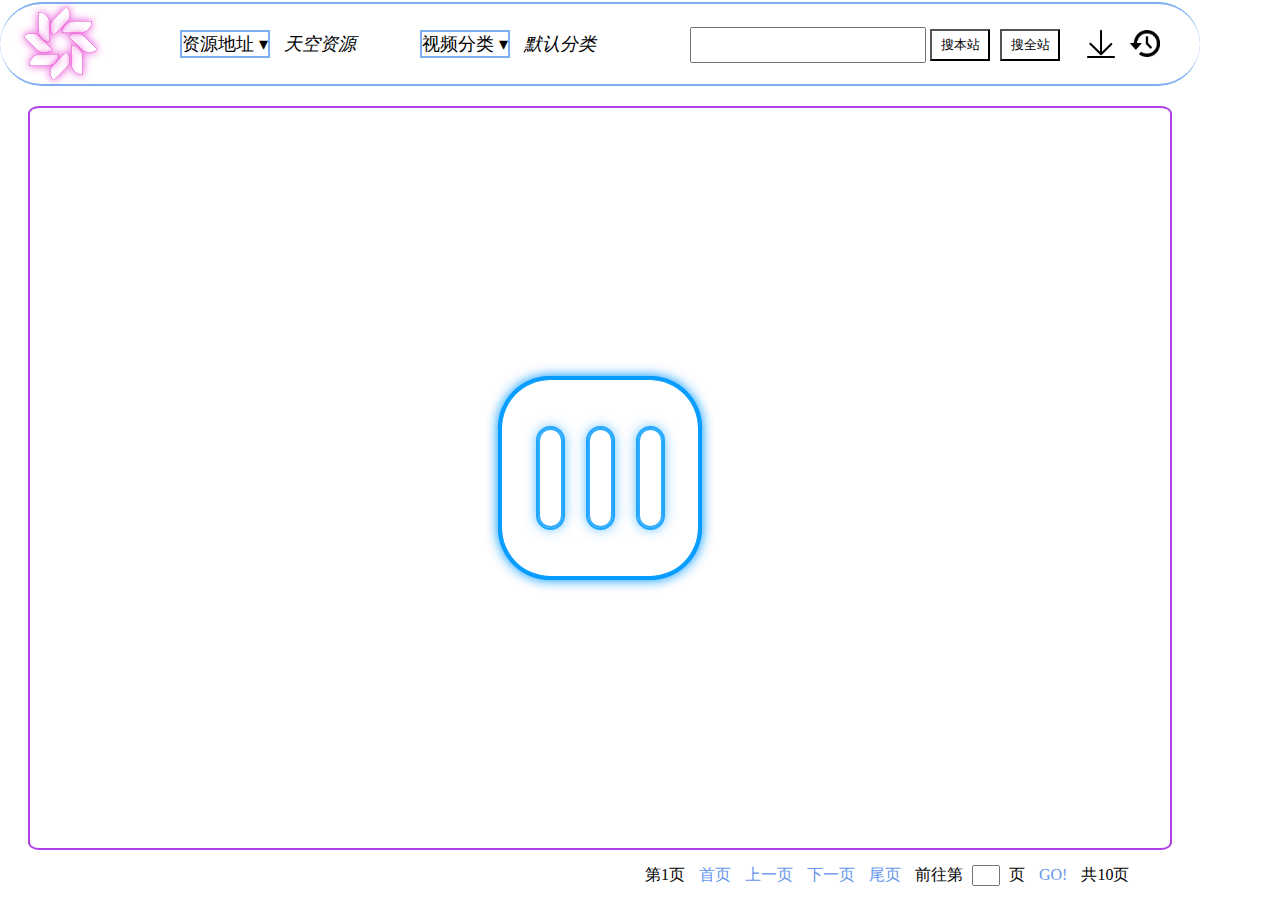
<file: static/html/index.html>
<!DOCTYPE html>
<html lang="en" style="width: 1200px; height: 900px;">

<head>
    <meta charset="UTF-8">
    <meta http-equiv="X-UA-Compatible" content="IE=edge">
    <!-- <meta http-equiv="refresh" content="10"> -->
    <meta name="viewport" content="width=device-width, initial-scale=1.0">
    <title>Document</title>
    <link rel="stylesheet" href="../css/index.css">
    <link rel="stylesheet" href="../css/icon.css">
    <link rel="stylesheet" href="../css/loading.css">
    <link rel="stylesheet" href="../css/detail.css">
    <script src="../js/my.js"></script>
</head>

<body>
    <!-- header -->
    <div class="header">
        <div class="icon">
            <div class="container">
                <div class="one common"></div>
                <div class="two common"></div>
                <div class="three common"></div>
                <div class="four common"></div>
                <div class="five common"></div>
                <div class="six common"></div>
                <div class="seven common"></div>
                <div class="eight common"></div>
            </div>
        </div>
        <div class="v_api">
            <ul>
                <li>资源地址 &dtrif;
                    <ul>
                        <li onclick="set_api()"> 天空资源</li>
                        <li onclick="set_api()"> 鱼乐资源</li>
                        <li onclick="set_api()"> 新浪资源</li>
                        <li onclick="set_api()"> 卧龙资源</li>
                        <li onclick="set_api()"> 南国影院</li>
                        <li onclick="set_api()"> 考拉TV</li>
                        <li onclick="set_api()"> 光速资源</li>
                        <li onclick="set_api()"> 红牛资源</li>
                        <li onclick="set_api()"> U酷资源</li>
                        <li onclick="set_api()"> 快播资源</li>
                        <li onclick="set_api()"> 百度云</li>
                        <li onclick="set_api()"> 樱花资源</li>
                        <li onclick="set_api()"> 39影视</li>
                        <li onclick="set_api()"> 一拳动漫</li>
                    </ul>
                </li>
            </ul>
            <i class="v_api_text">天空资源</i>
        </div>

        <div class="v_class">
            <ul>
                <li>视频分类 &dtrif;
                    <ul>
                        <li onclick="set_class()"> 日本动漫</li>
                        <li onclick="set_class()"> 电影</li>
                        <li onclick="set_class()"> 纪录片</li>
                        <li onclick="set_class()"> 连续剧</li>
                        <li onclick="set_class()"> 欧美剧</li>
                        <li onclick="set_class()"> 香港剧</li>
                        <li onclick="set_class()"> 动作片</li>
                        <li onclick="set_class()"> 爱情片</li>
                        <li onclick="set_class()"> 科幻片</li>
                        <li onclick="set_class()"> 恐怖片</li>
                        <li onclick="set_class()"> 剧情片</li>
                        <li onclick="set_class()"> 战争片</li>
                        <li onclick="set_class()"> 喜剧片</li>
                        <li onclick="set_class()"> 动画片</li>
                        <li onclick="set_class()"> 犯罪片</li>
                        <li onclick="set_class()"> 国产剧</li>
                        <li onclick="set_class()"> 韩国剧</li>
                        <li onclick="set_class()"> 动漫</li>
                        <li onclick="set_class()"> 综艺</li>
                        <li onclick="set_class()"> 大陆综艺</li>
                        <li onclick="set_class()"> 港台综艺</li>
                        <li onclick="set_class()"> 日韩综艺</li>
                        <li onclick="set_class()"> 欧美综艺</li>
                        <li onclick="set_class()"> 台湾剧</li>
                        <li onclick="set_class()"> 国产动漫</li>
                        <li onclick="set_class()"> 欧美动漫</li>
                        <li onclick="set_class()"> 海外动漫</li>
                        <li onclick="set_class()"> 泰国剧</li>
                        <li onclick="set_class()"> 日剧</li>
                        <li onclick="set_class()"> 电影解说</li>
                        <li onclick="set_class()"> 奇幻片</li>
                        <li onclick="set_class()"> 灾难片</li>
                        <li onclick="set_class()"> 悬疑片</li>
                        <li onclick="set_class()"> 其他片</li>
                    </ul>
                </li>
            </ul>
            <i class="v_class_text">默认分类</i>
        </div>

        <div class="inputbox">
            <input type="search" id="search">
            <button class="button1" onclick="search(0)">搜本站</button>
            <button class="button2" onclick="search(1)">搜全站</button>
        </div>
        <!--history icon -->
        <div class="his" onclick="show_his()"></div>
        <svg onclick="open_dl_panel()" t="1671846005666" class="dl_icon" viewBox="0 0 1024 1024" version="1.1" xmlns="http://www.w3.org/2000/svg" p-id="5288" width="32" height="32"><path d="M96 896h832c17.673 0 32 14.327 32 32 0 17.673-14.327 32-32 32H96c-17.673 0-32-14.327-32-32 0-17.673 14.327-32 32-32z m448.906-132.192l276.45-276.45c12.497-12.496 32.758-12.496 45.255 0 12.497 12.497 12.497 32.759 0 45.255L535.597 863.627c-12.497 12.497-32.758 12.497-45.255 0L148.546 524.483c-12.497-12.496-12.497-32.758 0-45.254 12.496-12.497 32.758-12.497 45.254 0l287.106 284.453 0.032-667.427c0-17.673 14.327-32 32-32 17.673 0 32 14.327 32 32l-0.032 667.553z" p-id="5289" fill="#000"></path></svg>
    </div>

    <!-- video list -->
    <div class="plane">
        <div class="loading">
            <div class="bars-common bar-one"></div>
            <div class="bars-common bar-two"></div>
            <div class="bars-common bar-three"></div>

            <div class="squares-common square-one"></div>
            <div class="squares-common square-two"></div>
        </div>
    </div>


    <!-- 换页 -->
    <div class="pg_charge">
        <span class="pg_go" id="now_pg">第1页</span>
        <span class="pg_btn" onclick="go_pg('f_pg')">首页</span>
        <span class="pg_btn" onclick="go_pg('p_pg')">上一页</span>
        <span class="pg_btn" onclick="go_pg('n_pg')">下一页</span>
        <span class="pg_btn" onclick="go_pg('l_pg')">尾页</span>
        <span class="pg_go">前往第</span>
        <input type="text" class="pg_input" id="my_pg">
        <span class="pg_go">页</span>
        <span class="pg_btn" onclick="go_pg(document.getElementById('my_pg').value)">GO!</span>
        <span class="pg_go" id="total_pg">共10页</span>
    </div>

    <!-- history panel -->
    <div class="his_panel" style="visibility: hidden;">
        <div class="main_his_card">
            <div class="his_title">
                <span>历史记录</span>
                <a onclick="clear_his()" class="clear_his">清除</a>
                <a onclick="close_his()" class="x_icon">x</a>
            </div>
            <div class="his_cards">

            </div>
        </div>
        <div class="other_area" onclick="close_his()"></div>
    </div>

    <!-- video detail panel -->
    <div class="detail_panel" style="display: none;" id="dp" onclick="close_detail_by_mask()">
        
        <!-- js function will add something in this element after being called and let this element show  -->
        
    </div>


</body>


</html>
</file>
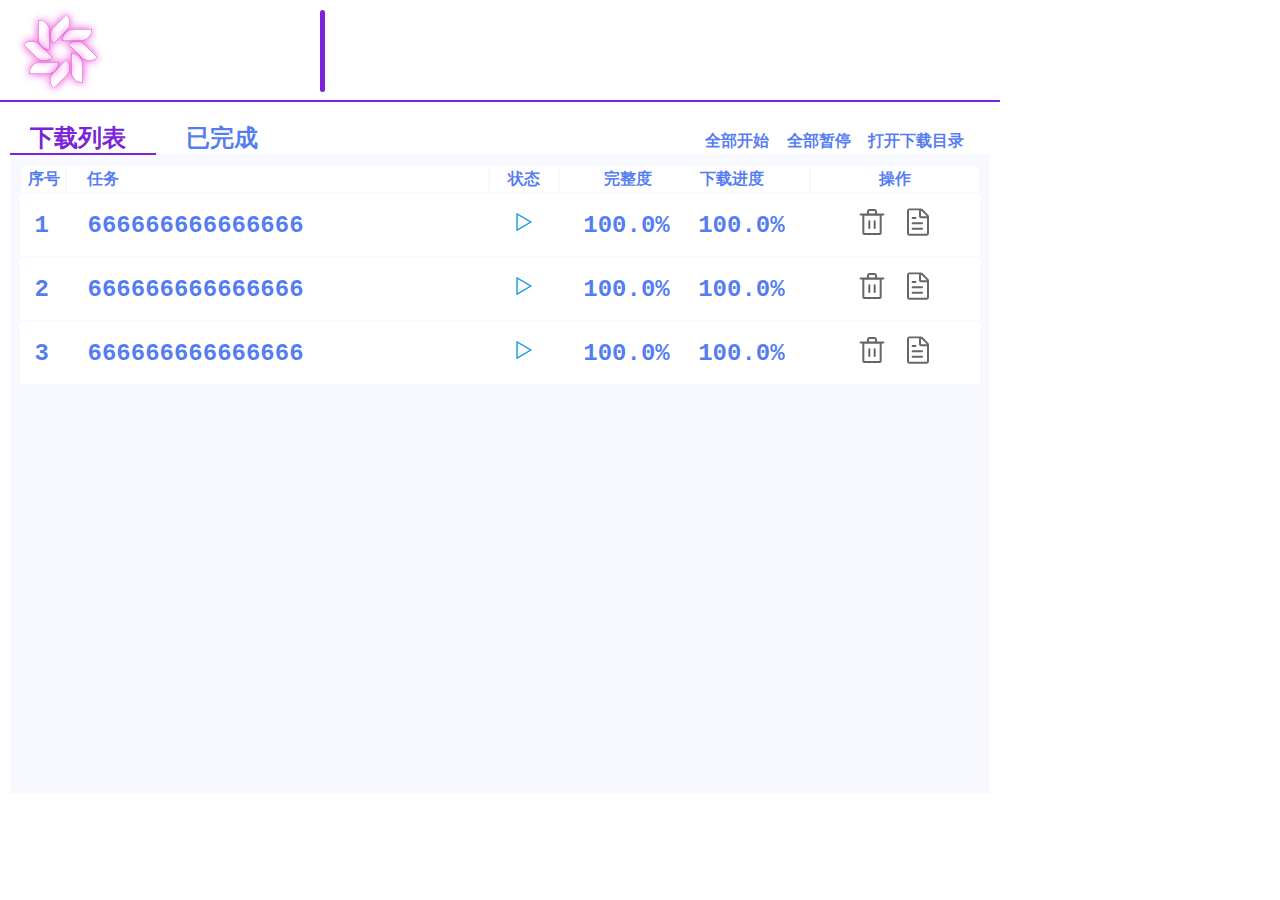
<file: static/html/download.html>
<!DOCTYPE html>
<html lang="en">

<head>
    <meta charset="UTF-8">
    <meta http-equiv="X-UA-Compatible" content="IE=edge">
    <title>Download</title>
    <link rel="stylesheet" href="../css/download.css">
    <link rel="stylesheet" href="../css/icon.css">
    <link rel="stylesheet" href="../css/loading.css">
    <script src="../js/downdload.js"></script>
</head>

<body>
    <div class="download_panel">
        <div class="header">
            <div class="icon">
                <div class="container">
                    <div class="one common"></div>
                    <div class="two common"></div>
                    <div class="three common"></div>
                    <div class="four common"></div>
                    <div class="five common"></div>
                    <div class="six common"></div>
                    <div class="seven common"></div>
                    <div class="eight common"></div>
                </div>
            </div>
            <div class="d_title">
                <div class="d_text">Downloading</div>
                <div class="black_bar"></div>
            </div>
        </div>
        <div class="dl_task">
            <!-- <div class="loading"><div class="bars-common bar-one"></div><div class="bars-common bar-two"></div><div class="bars-common bar-three"></div><div class="squares-common square-one"></div><div class="squares-common square-two"></div></div> -->
            <input type="radio" name="task_state" id="task_list" checked>
            <label for="task_list">下载列表</label>
            <input type="radio" name="task_state" id="ok_list">
            <label for="ok_list">已完成</label>
            <label id="block"></label>
            <label class="func_label" onclick="dl_start()">全部开始</label>
            <label class="func_label" onclick="dl_pause()">全部暂停</label>
            <label class="func_label" onclick="dl_dir()">打开下载目录</label>
            <div class="task_list">
                <table>
                    <thead>
                        <th>序号</th>
                        <th id="th1">任务</th>
                        <th id="th2">状态</th>
                        <th id="th3">完整度&nbsp&nbsp&nbsp&nbsp&nbsp下载进度</th>
                        <th>操作</th>
                    </thead>
                </table>
                <div id="table2">
                    <table id="t-content">
                        <tr id="tr-1">
                            <td class="td-0">1</td>
                            <td class="td-1">666666666666666</td>
                            <td class="td-2">
                                <img src="..\\img\\start.svg">
                            </td>
                            <td class="td-3">
                                <span class="span-1">100.0%</span>
                                <span class="span-2">100.0%</span>
                            </td>
                            <td class="td-4">
                                <img src="..\\img\\ashbin.svg" onclick="delete_tr('')">
                                <img src="..\\img\\file.svg" onclick="explore_tr('')">
                            </td>
                        </tr>


                        <tr id="tr-2">
                            <td class="td-0">2</td>
                            <td class="td-1">666666666666666</td>
                            <td class="td-2">
                                <img src="..\\img\\start.svg">
                            </td>
                            <td class="td-3">
                                <span class="span-1">100.0%</span>
                                <span class="span-2">100.0%</span>
                            </td>
                            <td class="td-4">
                                <img src="..\\img\\ashbin.svg" onclick="delete_tr('')">
                                <img src="..\\img\\file.svg" onclick="explore_tr('')">
                            </td>
                        </tr>

                        <tr id="tr-3">
                            <td class="td-0">3</td>
                            <td class="td-1">666666666666666</td>
                            <td class="td-2">
                                <img src="..\\img\\start.svg">
                            </td>
                            <td class="td-3">
                                <span class="span-1">100.0%</span>
                                <span class="span-2">100.0%</span>
                            </td>
                            <td class="td-4">
                                <img src="..\\img\\ashbin.svg" onclick="delete_tr('')">
                                <img src="..\\img\\file.svg" onclick="explore_tr('')">
                            </td>
                        </tr>

                    </table>
                </div>
            </div>
            <div class="ok_list">
                <table>
                    <thead>
                        <th>序号</th>
                        <th id="th1">任务</th>
                        <th id="th2">状态</th>
                        <th id="th3">完整度&nbsp&nbsp&nbsp&nbsp&nbsp下载进度</th>
                        <th>操作</th>
                    </thead>
                </table>
                <div id="table2-2">
                    <table id="t-content2">
                        <tr id="ok-1">
                            <td class="oktd-0">1</td>
                            <td class="td-1">666666666666666</td>
                            <td class="td-2">
                                <img src="..\\img\\ok.svg">
                            </td>
                            <td class="td-3">
                                <span class="span-1">100.0%</span>
                                <span class="span-2">100%</span>
                            </td>
                            <td class="td-4">
                                <img src="..\\img\\ashbin.svg" onclick="delete_tr('ok')">
                                <img src="..\\img\\file.svg" onclick="explore_tr('ok')">
                            </td>
                        </tr>


                        <tr id="ok-2">
                            <td class="oktd-0">2</td>
                            <td class="td-1">666666666666666</td>
                            <td class="td-2">
                                <img src="..\\img\\ok.svg">
                            </td>
                            <td class="td-3">
                                <span class="span-1">100.0%</span>
                                <span class="span-2">100.0%</span>
                            </td>
                            <td class="td-4">
                                <img src="..\\img\\ashbin.svg" onclick="delete_tr('ok')">
                                <img src="..\\img\\file.svg" onclick="explore_tr('ok')">
                            </td>
                        </tr>

                        <tr id="ok-3">
                            <td class="oktd-0">3</td>
                            <td class="td-1">666666666666666</td>
                            <td class="td-2">
                                <img src="..\\img\\ok.svg">
                            </td>
                            <td class="td-3">
                                <span class="span-1">100.0%</span>
                                <span class="span-2">100.0%</span>
                            </td>
                            <td class="td-4">
                                <img src="..\\img\\ashbin.svg" onclick="delete_tr('ok')">
                                <img src="..\\img\\file.svg" onclick="explore_tr('ok')">
                            </td>
                        </tr>

                    </table>
                </div>
            </div>
        </div>
    </div>
</body>

</html>
</file>
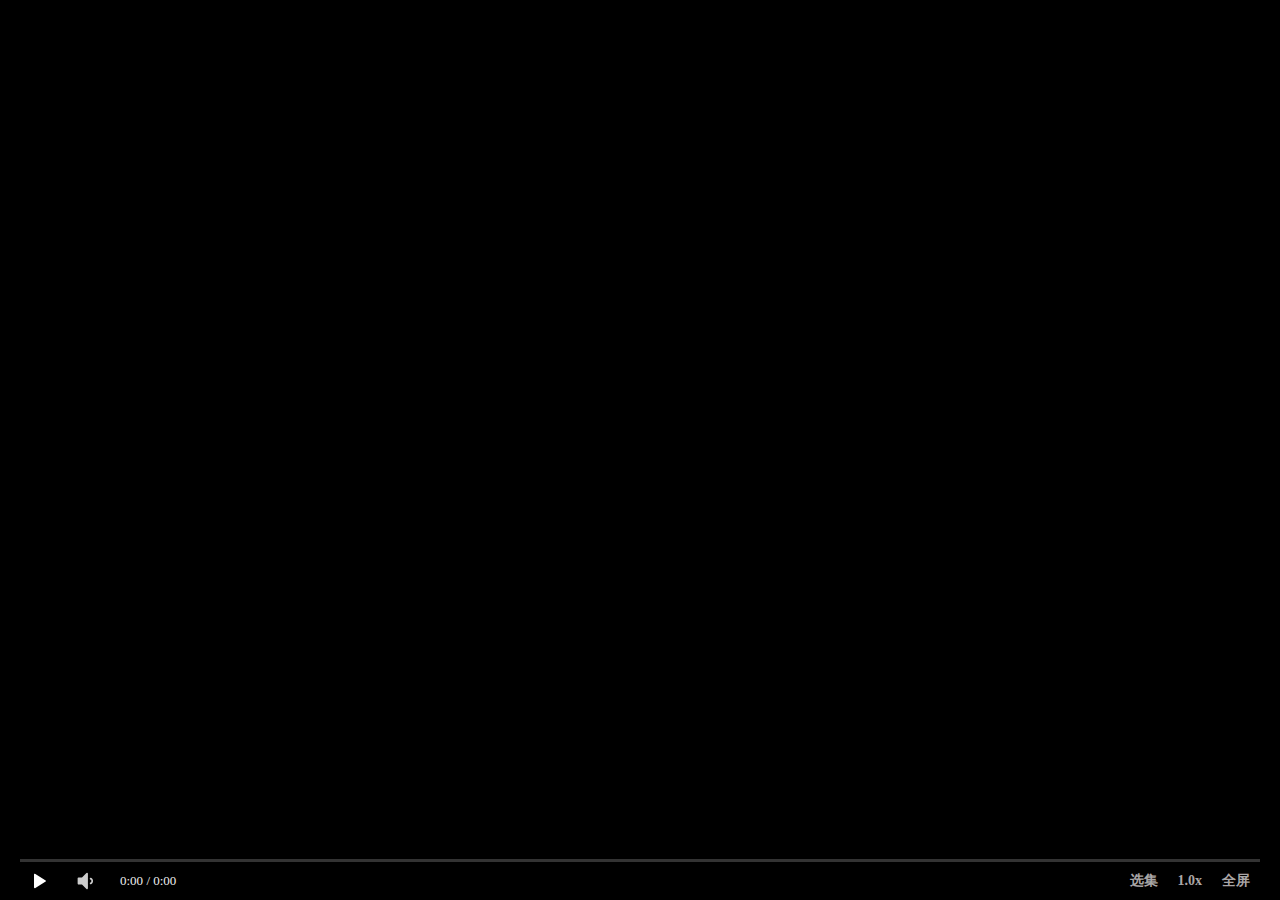
<file: static/html/video_player.html>
<!DOCTYPE html>
<html lang="en">

<head>
    <meta charset="UTF-8">
    <meta http-equiv="X-UA-Compatible" content="IE=edge">
    <meta name="viewport" content="width=device-width, initial-scale=1.0">
    <title>Video Player</title>
    <script src="../js/hls.min.js"></script>
    <script src="../js/DPlayer.min.js"></script>

    <style>
        body {
            padding: 0;
            margin: 0;
            width: 100%;
            height: 100%;
        }

        .dplayer {
            position: fixed;
            top: 0;
            left: 0;
            width: 100%;
            height: 100%;

        }

        .dplayer-select_episode-icon {
            color: aliceblue;
            font-size: small;
            vertical-align: middle;
        }

        .right-controller {
            width: 200px;
            height: 32px;
            background-color: rgb(0, 0, 0);
            position: relative;
            bottom: -60px;

        }

        /* .dplayer-icons-right{
            overflow: visible;

        } */

        .icon-text {
            font-size: 14px;
            font-weight: 600;
            color: rgba(224, 222, 222, 0.76);
            margin: 10px;
            /* background-color: rgb(33, 166, 219); */
            position: relative;
            bottom: -10px;
        }

        .icon-text:hover {
            color: #fff;
            cursor: pointer;
        }

        .episode_panel {
            position: fixed;
            bottom: 0;
            left: 0;
            height: 100%;
            width: 100%;
            background-color: rgba(255, 254, 254, 0);
            /* display: none; */
        }


        .episode_panel_cards {
            position: absolute;
            bottom: 44px;
            right: 10px;
            width: 60%;
            height: 40%;
            background-color: #171b1f;
            padding: 10px;
            overflow: scroll;
        }

        .episode_panel_cards::-webkit-scrollbar {
            display: none;
        }

        .episode_card {
            height: 20px;
            text-align: center;
            padding: 5px 10px 5px 10px;
            background-color: #fff;
            display: inline-block;
            margin: 5px 3px 5px 3px;
        }

        .episode_card:hover {
            color: rgb(13, 128, 236);
            background-color: rgba(255, 255, 255, 0.295);
        }

        .speed-panel {
            position: fixed;
            top: 0;
            left: 0;
            height: 100%;
            width: 100%;
            background-color: rgba(248, 12, 12, 0);
        }

        .speed_divs {
            position: absolute;
            bottom: 44px;
            right: 64px;
            background-color: #171b1f;
            color: #fff;
            padding-top: 5px;
            padding-bottom: 5px;
        }

        .speed_div {
            padding: 5px 10px 5px 10px;
        }

        .speed_div:hover {
            background-color: rgba(255, 255, 255, 0.281);
        }
    </style>
</head>

<body>
    <div id="dplayer" class="dplayer">
    </div>
    
</body>
<script>
    var episodes
    window.addEventListener('pywebviewready', function () {
        pywebview.api.get_episodes().then(res => {
            episodes = res
            dp.switchVideo({ url: episodes['now_url'] })
            dp.play()
            init_episode_panel(episodes['data'])
        })

        console.log('pywebview is ready now!');
    })
    
    function keyDown(event) {
        pywebview.api.full_screen(event.keyCode)
    }
    document.onkeydown = keyDown


    const dp = new DPlayer({
        container: document.getElementById('dplayer'),
        autoplay: true,
        video:{
            type: 'auto',
        },
    });
    var right_icon_panel = document.getElementsByClassName('dplayer-icons dplayer-icons-right')[0];
    right_icon_panel.innerHTML = '<span class="icon-text icon-episode"onclick="show_episode()">选集</span><span class="icon-text icon-speed"onclick="show_speed_panel()">1.0x</span><span class="icon-text"onclick="fullScreen()">全屏</span><div class="episode_panel"style="display:none;"onclick="hide_episode()"><div class="episode_panel_cards"></div></div><div class="speed-panel"onclick="hide_speed_panel()"style="display: none;"><div class="speed_divs"><div class="speed_div"onclick="select_speed(0.5)">0.5x</div><div class="speed_div"onclick="select_speed(1)">1.0x</div><div class="speed_div"onclick="select_speed(1.25)">1.25x</div><div class="speed_div"onclick="select_speed(1.5)">1.5x</div><div class="speed_div"onclick="select_speed(2)">2.0x</div></div></div>'

    // 隐藏右键菜单
    document.getElementsByClassName('dplayer-menu')[0].style.display='none'

    function fullScreen() {
        pywebview.api.full_screen(122).then(res => {
            dp.fullScreen.request()
        })
    }

    function show_episode() {
        var episode_panel = document.getElementsByClassName('episode_panel')[0];
        episode_panel.style.display = 'block';
    }

    function hide_episode() {
        var episode_panel = document.getElementsByClassName('episode_panel')[0];
        episode_panel.style.display = 'none';
    }

    function select_episode(pid) {
        hide_episode();
        dp.switchVideo({ url: episodes['episodes'][pid][1]})
        dp.play()
        pywebview.api.select_episode(pid)
    }

    function show_speed_panel() {
        var speed_panel = document.getElementsByClassName('speed-panel')[0]
        speed_panel.style.display = 'block'
    }

    function hide_speed_panel() {
        var speed_panel = document.getElementsByClassName('speed-panel')[0]
        speed_panel.style.display = 'none'
    }

    function select_speed(_speed) {
        dp.speed(_speed);
        var speed_icon = document.getElementsByClassName('icon-speed')[0];
        speed_icon.innerHTML = _speed + 'x'
    }

    function init_episode_panel(data) {
        var ep = document.getElementsByClassName('episode_panel_cards')[0];
        ep.innerHTML = data
    }
</script>

</html>
</file>
<file: static/css/index.css>
body {
    margin: 0 auto;
}

body::-webkit-scrollbar {
    display: none;
}

.card {
    width: 160px;
    height: 256px;
    margin: 10px;
    margin-left: 15px;
    margin-right: 15px;
    background-color: transparent;
    border-style: solid;
    border-radius: 5%;
    border-width: 2px;
    border-color: transparent;
    position: relative;
    z-index: 0;
}

.card2 {
    width: 160px;
    height: 256px;
    margin: 10px;
    margin-left: 15px;
    margin-right: 15px;
    background-color: transparent;
    border-style: solid;
    border-radius: 5%;
    border-width: 2px;
    border-color: transparent;
    position: relative;
    z-index: 0;
}

.plane {
    display: flex;

    position: relative;
    width: 1140px;
    height: 740px;
    flex-wrap: wrap;
    border: #9f14dfd0 2px solid;
    justify-content: space-evenly;
    align-items: baseline;
    border-radius: 1%;
    margin: 0 auto;
    overflow-y: scroll;
}

.plane::-webkit-scrollbar{
    display: none;
}

.card_img {
    width: 98%;
    height: 88%;
    background-repeat: no-repeat;
    background-size: 100% 100%;
    border-radius: 5% 5% 5% 5%;
    border: #297be6d0 2px solid;
    /* background-color: rgb(26, 218, 90); */
}

.card_text {
    width: 90%;
    height: auto;
    background-color: transparent;
    margin-top: 5%;
    position: absolute;
    font-size: 16px;
    font-weight: 700;
    white-space: nowrap;
    text-overflow: ellipsis;
    overflow: hidden;
    left: 10px;
    bottom: 2px;
}

.card:hover {
    cursor: pointer;
}

.card:hover .hidden {
    width: 98%;
    height: 88%;
    position: absolute;
    z-index: 99;
    background-color: #81838663;
    border-radius: 5% 5% 5% 5%;
    border: #297be6d0 2px solid;
    background-size: 50%;
    background-repeat: no-repeat;
    background-position: 50%;
    top: 0;
    left: 0;
    background-image: url(../img/video.svg);
}

.score {
    position: absolute;
    top: 5%;
    left: 6%;
    background-color: #fafafa;
    border: #297be69c 2px solid;
    width: 25%;
    height: auto;
    text-align: center;
}

.episode {
    position: absolute;
    bottom: 13%;
    font-size: 16px;
    right: 5%;
    color: rgb(255, 255, 255);
}

.header {
    width: 1200px;
    height: 80px;
    border-radius: 300px;
    /* background-color: rgba(26, 95, 224, 0.801); */
    border: #297be69c solid 2px;
    margin-bottom: 20px;
    margin-top: 2px;
    border-left: 0;
    border-right: 0;
}

.navi {
    position: relative;
    width: 100;
    height: 30px;
    border: #297be69c solid 2px;
    border-left: 0;
    border-right: 0;
    margin-top: 10px;
    margin-bottom: 20px;
    padding-left: 2%;
    padding-top: 5px;
    
}

.navi a {
    text-decoration: none;
    color: black;
    margin-top: 5px;
    font-size: large;
}

.navi .navi_a:hover {
    color: #297be69c;
}

.v_api {
    width: max-content;
    height: 50%;

    position: absolute;
    left: 180px;
    top: 30px;
}

.v_class {
    width: max-content;
    height: 50%;
    position: absolute;
    top: 30px;
    left: 420px;
}

.v_api ul,
.v_class ul {
    list-style: none;
    padding: 0;
    margin: 0px;
    font-size: large;
    border: #297be69c 2px solid;
    display: inline-block;
    margin-right: 10px;

}

.v_api i,
.v_class i {
    font-size: large;
}

.v_api ul li ul,
.v_class ul li ul {
    position: absolute;
    box-shadow: 0px 3px 5px -1px #ccc;
    display: block;
    overflow: visible;
    width: 150px;
    background-color: #fff;
    margin: 0;
    left: 0;
    visibility: hidden;
    overflow-y: scroll;
    height: 50%;
}

/* .v_api ul li:hover,
        .v_api ul li:hover ul, */
.v_class ul li:hover,
.v_class ul li:hover ul {
    cursor: pointer;
    visibility: visible;
    z-index: 999;
}

.v_api ul li ul li:hover,
.v_class ul li ul li:hover {
    color: #297be69c;
    padding-left: 10px;
    border-left: 1px solid rgba(27, 171, 238, 0.76);
    cursor: pointer;
}

.v_api ul li ul li,
.v_class ul li ul li {
    margin: 10px;

}

.inputbox {
    position: absolute;
    top: 27px;
    left: 690px;
    /* background-color: #297be69c;   */
    font-size: large;
    padding: 0;
}

.inputbox input {
    padding: 0;
    margin: 0;
    height: 2em;
    font-size: large;
}

.inputbox .button1 {
    width: 60px;
    height: 32px;
    background-color: #fff;
    /* border: #297be69c 1px solid; */
    position: absolute;
    top: 2px;
    left: 240px;
}

.inputbox .button2 {
    width: 60px;
    height: 32px;
    background-color: #fff;
    /* border: #297be69c 1px solid; */
    position: absolute;
    top: 2px;
    left: 310px;
}

.inputbox input:focus-visible {
    padding-left: 10px;
    border: #297be69c 2px solid;
}

.his {
    height: 30px;
    width: 30px;
    position: absolute;
    top: 30px;
    left: 1130px;
    z-index: 10;
    background-image: url(../img/history.png);
    background-size: 100% 90%;
    background-repeat: no-repeat;
    
}

.dl_icon{
    position: absolute;
    left: 1085px;
    top: 28px;
}

.button1:hover, .button2:hover, .his:hover, .dl_icon:hover{
    cursor: pointer;
}

.his_panel {
    width: 100%;
    height: 100%;
    position: absolute;
    top: 0;
    left: 0;
    background-color: rgba(0, 0, 0, 0.445);
    z-index: 999;
}

.main_his_card {
    height: 100%;
    width: 400px;
    background-color: #fff;
    position: absolute;
    right: 0;
    overflow: scroll;
}

.his_title {
    border-bottom: 1px solid rgba(0, 0, 0, 0.336);
    margin: 5px;
    position: relative;
}

.his_title span {
    margin-left: 10px;
    font-weight: 600;
    font-size: large;
}

.clear_his {
    font-size: small;
    margin-left: 10px;
    color: #ccc;
}

.x_icon {
    font-size: large;
    position: absolute;
    right: 10px;
}

.clear_his:hover,
.x_icon:hover {
    color: #297be69c;
    cursor: pointer;
}

.his_cards {
    width: 100%;
    height: auto;
}

.main_his_card::-webkit-scrollbar{
    display: none;
}

.his_card {
    width: 85%;
    /* border: #297be69c 1px solid; */
    position: relative;
    height: 140px;
    margin: 20px;
    margin-left: 40px;
    overflow: hidden;
}

.his_card img {
    width: 30%;
    height: 90%;
    border-radius: 10px;
    position: absolute;
    top: 8px;
    left: 5px;
}

.his_card ._title {
    position: absolute;
    top: 20px;
    text-decoration: none;
    color: #000;
    left: 140px;
    font-size: 22px;
    font-weight: 500;
    width: 150px;

    white-space: nowrap;
    text-overflow: ellipsis;
    overflow: hidden;
}

.his_card span {
    position: absolute;
    top: 45%;
    left: 40%;
}

.his_card i {
    color: #297be69c;
    position: absolute;
    top: 45%;
    right: 26%;
}

.his_card .button {
    text-decoration: none;
    text-align: center;
    line-height: 30px;
    position: absolute;
    bottom: 14px;
    right: 104px;
    height: 30px;
    width: 80px;
    background-color: #468de9f5;
    border: #fff 1px solid;
    border-radius: 10px;
    color: #fff;
}

.his_card .button:hover {
    cursor: pointer;
}

.his_card ._title:hover {
    cursor: pointer;
    color: #297be6d0;
}

.other_area {
    width: calc(100%-400px);
    height: 100%;
    background-color: transparent;
}





.pg_charge{
    margin-top: 20px;
    position: absolute;
    /* border: #297be69c 2px solid; */
    width: max-content;
    left: 640px;
    top: 840px;
}

.pg_btn{
    margin: 5px;
    color:cornflowerblue;
}

.pg_go{
    margin: 5px;
}

.pg_input{
    margin: 5px;
    margin-left: 0;
    margin-right: 0;
    width: 20px;
}

.pg_btn:hover{
    color: #9910e9d8;
    cursor: pointer;
}
</file>
<file: static/css/icon.css>
.icon{
    position: absolute;
    top: 43px;
    left: 20px;
}

.container {
    width: 80px;
    height: 80px;
    position: absolute;
    left: 0;
    right: 0;
    top: 0;
    bottom: 0;
    margin: auto;
    /* overflow: hidden; */
    /* background: #000; */
}

.common {
    height: 30px;
    max-height: 100%;
    overflow: auto;
    width: 12px;
    margin: auto;
    max-width: 100%;
    position: absolute;
    border-radius: 0vw 10vw 0vw 10vw;
    box-shadow: inset 0 0 0 0.6px #E645D0, 0 0 9px 0 #E645D0;
}

.one {
    transform: rotate(45deg);
    left: 0;
    right: 0;
    top: 0;
    bottom: 45px;
}

.two {
    transform: rotate(90deg);
    left: 33px;
    right: 0;
    top: 0;
    bottom: 33px;
}

.three {
    transform: rotate(135deg);
    left: 45px;
    right: 0;
    top: 0;
    bottom: 0;
}

.four {
    transform: rotate(180deg);
    left: 33px;
    right: 0;
    top: 33px;
    bottom: 0;
}

.five {
    transform: rotate(225deg);
    left: 0;
    right: 0;
    top: 45px;
    bottom: 0;
}

.six {
    transform: rotate(270deg);
    left: 0;
    right: 33px;
    top: 33px;
    bottom: 0;
}

.seven {
    transform: rotate(315deg);
    left: 0;
    right: 45px;
    top: 0;
    bottom: 0;
}

.eight {
    transform: rotate(360deg);
    left: 0;
    right: 33px;
    top: 0;
    bottom: 33px;
}



.one {
    animation: one 1s ease infinite;
    -moz-animation: one 1s ease infinite;
    /* Firefox */
    -webkit-animation: one 1s ease infinite;
    /* Safari and Chrome */
    -o-animation: one 1s ease infinite;
    /* Opera */
}

@keyframes one {

    0%,
    100% {}

    50% {

        box-shadow: inset 0 0 0 0.6px #17E1E6, 0 0 9px 0 #17E1E6;
    }
}

.two {
    animation: two 1s .125s ease infinite;
    -moz-animation: two 1s .125s ease infinite;
    /* Firefox */
    -webkit-animation: two 1s .125s ease infinite;
    /* Safari and Chrome */
    -o-animation: two 1s .125s ease infinite;
    /* Opera */
}

@keyframes two {

    0%,
    100% {}

    50% {

        box-shadow: inset 0 0 0 0.6px #17E1E6, 0 0 9px 0 #17E1E6;
    }
}

.three {
    animation: three 1s .25s ease infinite;
    -moz-animation: three 1s .25s ease infinite;
    /* Firefox */
    -webkit-animation: three 1s .25s ease infinite;
    /* Safari and Chrome */
    -o-animation: three 1s .25s ease infinite;
    /* Opera */
}

@keyframes three {

    0%,
    100% {}

    50% {

        box-shadow: inset 0 0 0 0.6px #17E1E6, 0 0 9px 0 #17E1E6;
    }
}

.four {
    animation: four 1s .375s ease infinite;
    -moz-animation: four 1s .375s ease infinite;
    /* Firefox */
    -webkit-animation: four 1s .375s ease infinite;
    /* Safari and Chrome */
    -o-animation: four 1s .375s ease infinite;
    /* Opera */
}

@keyframes four {

    0%,
    100% {}

    50% {

        box-shadow: inset 0 0 0 0.6px #17E1E6, 0 0 9px 0 #17E1E6;
    }
}

.five {
    animation: five 1s .5s ease infinite;
    -moz-animation: five 1s .5s ease infinite;
    /* Firefox */
    -webkit-animation: five 1s .5s ease infinite;
    /* Safari and Chrome */
    -o-animation: five 1s .5s ease infinite;
    /* Opera */
}

@keyframes five {

    0%,
    100% {}

    50% {

        box-shadow: inset 0 0 0 0.6px #17E1E6, 0 0 9px 0 #17E1E6;
    }
}

.six {
    animation: six 1s .625s ease infinite;
    -moz-animation: six 1s .625s ease infinite;
    /* Firefox */
    -webkit-animation: six 1s .625s ease infinite;
    /* Safari and Chrome */
    -o-animation: six 1s .625s ease infinite;
    /* Opera */
}

@keyframes six {

    0%,
    100% {}

    50% {

        box-shadow: inset 0 0 0 0.6px #17E1E6, 0 0 9px 0 #17E1E6;
    }
}

.seven {
    animation: seven 1s .750s ease infinite;
    -moz-animation: seven 1s .750s ease infinite;
    /* Firefox */
    -webkit-animation: seven 1s .750s ease infinite;
    /* Safari and Chrome */
    -o-animation: seven 1s .750s ease infinite;
    /* Opera */
}

@keyframes seven {

    0%,
    100% {}

    50% {

        box-shadow: inset 0 0 0 0.6px #17E1E6, 0 0 9px 0 #17E1E6;
    }
}

.eight {
    animation: eight 1s .875s ease infinite;
    -moz-animation: eight 1s .875s ease infinite;
    /* Firefox */
    -webkit-animation: eight 1s .875s ease infinite;
    /* Safari and Chrome */
    -o-animation: eight 1s .875s ease infinite;
    /* Opera */
}

@keyframes eight {

    0%,
    100% {}

    50% {

        box-shadow: inset 0 0 0 0.6px #17E1E6, 0 0 9px 0 #17E1E6;
    }
}

.container {
    animation: container 5s linear infinite;
    -moz-animation: container 5s linear infinite;
    /* Firefox */
    -webkit-animation: container 5s linear infinite;
    /* Safari and Chrome */
    -o-animation: container 5s linear infinite;
    /* Opera */
}

@keyframes container {
    from {
        transform: rotate(0deg);
    }

    to {
        transform: rotate(-360deg);
    }
}
</file>
<file: static/css/loading.css>
/* 
.loading{
    background: rgba(0, 0, 0, 0.048);
    width: 100%;
    height: 100%;
} */
/* Compressing bars style */

.bars-common {
    height: 100px;
    max-height: 100%;
    width: 25px;
    margin: auto;
    position: absolute;
    position: absolute;
    left: 0;
    right: 0;
    top: 0;
    bottom: 0;
    border-radius: 60px;
}

.bar-one {
    left: 0;
    right: 100px;
    top: 0;
    bottom: 0;
    box-shadow: 0 0 0 2px rgba(0, 153, 255, 0.815), 0 0 1vw 0 rgba(0, 153, 255, 0.815), inset 0 0 0 2px rgba(0, 153, 255, 0.815);
}

.bar-two {
    left: 0;
    right: 0;
    top: 0;
    bottom: 0;
    box-shadow: 0 0 0 2px rgba(0, 153, 255, 0.815), 0 0 1vw 0 rgba(0, 153, 255, 0.815), inset 0 0 0 2px rgba(0, 153, 255, 0.815);
}

.bar-three {
    left: 100px;
    right: 0;
    top: 0;
    bottom: 0;
    box-shadow: 0 0 0 2px rgba(0, 153, 255, 0.815), 0 0 1vw 0 rgba(0, 153, 255, 0.815), inset 0 0 0 2px rgba(0, 153, 255, 0.815);
}

/* Rotating squares style */

.squares-common {
    height: 200px;
    max-height: 100%;
    width: 200px;
    margin: auto;
    position: absolute;
    position: absolute;
    left: 0;
    right: 0;
    top: 0;
    bottom: 0;
    border-radius: 0%;
    border-radius: 50px;
}

.square-one {
    left: 0;
    right: 0;
    top: 0;
    bottom: 0;
    box-shadow: 0 0 0 2px rgba(0, 153, 255, 0.815), 0 0 1vw 0 rgba(0, 153, 255, 0.815), inset 0 0 0 2px rgba(0, 153, 255, 0.815);
}

.square-two {
    left: 0;
    right: 0;
    top: 0;
    bottom: 0;
    box-shadow: 0 0 0 2px rgba(0, 153, 255, 0.815), 0 0 1vw 0 rgba(0, 153, 255, 0.815), inset 0 0 0 2px rgba(0, 153, 255, 0.815);
}

/* Animation */
/* Compressing bars animation */

.bar-one {
    animation: barOne 1s .33s ease infinite;
    -moz-animation: barOne 1s .33s ease infinite;
    /* Firefox */
    -webkit-animation: barOne 1s .33s ease infinite;
    /* Safari and Chrome */
    -o-animation: barOne 1s .33s ease infinite;
    /* Opera */
}

@keyframes barOne {

    0%,
    100% {
        box-shadow: 0 0 0 2px rgba(0, 153, 255, 0.815), 0 0 1vw 0 rgba(0, 153, 255, 0.815), inset 0 0 0 2px rgba(0, 153, 255, 0.815);
    }

    50% {
        height: 2.5vw;
        box-shadow: 0 0 0 2px magenta, 0 0 1vw 0 magenta, inset 0 0 0 2px magenta;
    }
}

.bar-two {
    animation: barTwo 1s .66s ease infinite;
    -moz-animation: barTwo 1s .66s ease infinite;
    /* Firefox */
    -webkit-animation: barTwo 1s .66s ease infinite;
    /* Safari and Chrome */
    -o-animation: barTwo 1s .66s ease infinite;
    /* Opera */
}

@keyframes barTwo {

    0%,
    100% {
        box-shadow: 0 0 0 2px rgba(0, 153, 255, 0.815), 0 0 1vw 0 rgba(0, 153, 255, 0.815), inset 0 0 0 2px rgba(0, 153, 255, 0.815);
    }

    50% {
        height: 2.5vw;
        box-shadow: 0 0 0 2px magenta, 0 0 1vw 0 magenta, inset 0 0 0 2px magenta;
    }
}

.bar-three {
    animation: barThree 1s .99s ease infinite;
    -moz-animation: barThree 1s .99s ease infinite;
    /* Firefox */
    -webkit-animation: barThree 1s .99s ease infinite;
    /* Safari and Chrome */
    -o-animation: barThree 1s .99s ease infinite;
    /* Opera */
}

@keyframes barThree {

    0%,
    100% {
        box-shadow: 0 0 0 2px rgba(0, 153, 255, 0.815), 0 0 1vw 0 rgba(0, 153, 255, 0.815), inset 0 0 0 2px rgba(0, 153, 255, 0.815);
    }

    50% {
        height: 2.5vw;
        box-shadow: 0 0 0 2px magenta, 0 0 1vw 0 magenta, inset 0 0 0 2px magenta;
    }
}

/* Rotating squares animation */

.square-one {
    animation: squareOne 4s 0.01s ease infinite;
    -moz-animation: squareOne 4s 0.01s ease infinite;
    /* Firefox */
    -webkit-animation: squareOne 4s 0.01s ease infinite;
    /* Safari and Chrome */
    -o-animation: squareOne 4s 0.01s ease infinite;
    /* Opera */
}

@keyframes squareOne {
    from {
        transform: rotate(0deg);
    }

    to {
        transform: rotate(-360deg);
    }
}

.square-two {
    animation: squareTwo 4s 0.01s ease infinite;
    -moz-animation: squareTwo 4s 0.01s ease infinite;
    /* Firefox */
    -webkit-animation: squareTwo 4s 0.01s ease infinite;
    /* Safari and Chrome */
    -o-animation: squareTwo 4s 0.01s ease infinite;
    /* Opera */
}

@keyframes squareTwo {
    from {
        transform: rotate(0deg);
    }

    to {
        transform: rotate(360deg);
    }
}
</file>
<file: static/css/detail.css>
.detail_panel{
    position: fixed;
    width: 1200px;
    height: 900px;
    top: 0;
    left: 0;
    background-color: rgba(167, 163, 163, 0.616);
}
.bg {
    width: 800px;
    height: 600px;
    background-color: #fff;
    position: absolute;
    top: 150px;
    left: 200px;
}

img {
    position: absolute;
    top: 20px;
    left: 20px;
    width: 160px;
    height: 256px;
}

.title{
    font-size: 24px;
    color: rgb(241, 141, 9);
    position: absolute;
    top: 40px;
    left: 240px;
}

.actor{
    position: absolute;
    top: 100px;
    left: 240px;
    font-size: large;
}

.actors{
    position: absolute;
    top: 100px;
    left: 295px;
    font-size: large;
    width: 400px;
    /* background-color: #000; */
    overflow: hidden;
    text-overflow: ellipsis;
    white-space: nowrap;
}

.intro{
    position: absolute;
    top: 140px;
    left: 240px;
    font-size: large;
}

.intro_text{
    width: 400px;
    height: 100px;
    background-color: rgba(245, 245, 245, 0);
    position: absolute;
    top: 123px;
    left: 295px;
    font-size: large;
    overflow: hidden;
    word-wrap: break-word;
}

.episode_panel{
    width: 100%;
    height: 50%;
    position: absolute;
    bottom: 0;
    z-index: 10;
}



.episode_panel input{
    display: none;
}

.episode_panel label{
    display: inline-block;
    height: 9%;
    width: 8%;
    text-align: center;
}

input:checked + label{
    background-color: #fff;
    color: rgb(31, 62, 238);
    border: rgb(105, 158, 236) 2px solid;
    border-bottom: #fff 1px solid;
}
.episode_panel input#l1:checked ~ div#l1-1{
    display: block;
    background-color: #fff;
   
}
.episode_panel input#l2:checked ~ div#l2-1{
    display: block;
    background-color: #fff;
   
}
.episode_panel input#l3:checked ~ div#l3-1{
    display: block;
    background-color: #fff;
   
}
.episode_panel input#l4:checked ~ div#l4-1{
    display: block;
    background-color: #fff;
   
}
.episode_panel input#l5:checked ~ div#l5-1{
    display: block;
    background-color: #fff;
   
}
.episode_panel input#l6:checked ~ div#l6-1{
    display: block;
    background-color: #fff; 
}

.tab_content{
    position: absolute;
    display: none;
    width: 776px;
    height: 248px;
    bottom: 0;
    padding: 10px;
    z-index: -1;
    border: rgb(105, 158, 236) 2px solid;
    overflow: scroll;
    overflow-x: hidden;
}

.tab_content::-webkit-scrollbar-x{
    display: none;
}

.episode_div{
    display: inline-block;
    width: max-content;
    text-align: center;
    height: 12%;
    padding-top: 5px;
    padding-left: 5px;
    padding-right: 5px;
    margin-left: 6px;
    margin-top: 5px;
    border: #1e8ee9 1px solid;
    /* overflow: scroll; */
    white-space: nowrap;
}

.episode_div::-webkit-scrollbar{
    display: none;
}

.episode_div:hover{
    background-color: aquamarine;
    cursor: pointer;
}

.d_icon{
    width: 20px;
    height: 20px;
    position: absolute;
    right: 50px;
    top: 5px;
    animation: d_scale 1s linear infinite;
}

.d_icon:hover{
    cursor: pointer;
    animation-play-state: paused;
    scale: 1.2;
}

@keyframes d_scale {
    0%{
        scale: 1.2;
    }
    50%{
        scale: 1;
    }
    100%{
        scale: 1.2;
    }
}
</file>
<file: static/css/download.css>
body {
    padding: 0;
    margin: 0;
    font-family: 'Courier New', Courier, monospace;
    color: #1a52eec2;
    font-weight: 700;
    overflow: hidden;
}

.squares-common,
.bars-common,
.bar-one {
    margin: 0;
}

.download_panel {
    width: 1000px;
    height: 800px;
    /* background-color: #000000; */
    overflow-x: hidden;
    overflow-y: hidden;
}

body::-webkit-scrollbar,
.download_panel::-webkit-scrollbar {
    display: none;
}

.header {
    width: 100%;
    height: 100px;
    border-bottom: 2px #7a23d8 solid;
}

.icon .container {
    top: 8px;
}

.d_title {
    position: absolute;
    left: 25%;
    top: 10px;
    color: #1a52eec2;

}

.d_text {
    width: calc(43px*0);
    overflow: hidden;
    font-size: 72px;
    animation: typewriter 24s steps(11) infinite;
    /* animation-delay: 3s; */
}

.black_bar {
    position: absolute;
    top: 0;
    width: 5px;
    height: 82px;
    background-color: #7a23d8;
    border-radius: 30px;
    animation: flash 1s ease-out infinite, typewriter2 24s steps(11) infinite;
    /* animation-delay: 3s; */
}

@keyframes flash {
    to {
        opacity: 0;
    }
}

@keyframes typewriter {
    0% {
        width: 0;
    }

    30% {
        width: calc(43px*11);
    }

    100% {
        width: calc(43px*11);
    }
}

@keyframes typewriter2 {
    0% {
        left: 0;
    }

    30% {
        left: calc(43px*11);
    }

    100% {
        left: calc(43px*11);
    }
}


.dl_task {
    width: 980px;
    height: 678px;
    background-color: rgb(255, 255, 255);
    margin-top: 10px;
    /* background-color: #000; */
    overflow: hidden;
    padding: 10px 10px 10px 10px;
}

.dl_task::-webkit-scrollbar,
.task_panel::-webkit-scrollbar,
div::-webkit-scrollbar {
    display: none;
}


.process_bar {
    position: absolute;
    width: 150px;
    height: 10px;
    background-color: #fff;
    /* border-style: outset; */
    border-radius: 10px;
    right: 200px;
    top: 25px;
}

.bar_slider {
    position: absolute;
    height: 10px;
    background-color: rgb(170, 12, 243);
    border-radius: 10px;
    left: 0;
    top: 0;
}

input {
    display: none;
}

input#ok_list+label,
input#task_list+label {
    font-size: 24px;
    padding-right: 30px;
    padding-left: 20px;
}

input[type="radio"]:checked+label {
    border-bottom: #7a23d8 2px solid;
    color: #7a23d8;
}

input#task_list:checked~div.task_list {
    display: block;
    width: 960px;
    height: 620px;
    background-color: ghostwhite;
    padding: 10px;
}

input#ok_list:checked~div.ok_list {
    display: block;
    width: 960px;
    height: 620px;
    background-color: ghostwhite;
    padding: 10px;
}

.task_list,
.ok_list {
    display: none;
}

label#block {
    padding-left: 400px;
}

.func_label {
    margin-left: 8px;
}

.func_label:hover,
input+label:hover {
    color: #7a23d8;
    cursor: pointer;
}

@font-face {
    font-family: boxicons;
    font-weight: 400;
    font-style: normal;
    src: url(../fonts/boxicons.eot);
    src: url(../fonts/boxicons.eot) format('embedded-opentype'), url(../fonts/boxicons.woff2) format('woff2'), url(../fonts/boxicons.woff) format('woff'), url(../fonts/boxicons.ttf) format('truetype'), url(../fonts/boxicons.svg?#boxicons) format('svg')
}

img {
    width: 32px;
}

table {
    width: 100%;
    /* border-collapse:collapse; */
    table-layout: fixed;
}

thead {
    background-color: #fff;
    width: 100%;
}

th {
    background-color: #fff;
    height: 24px;
}

table#t-content, table#t-content2{
    border-collapse:collapse;
}

div#table2, div#table2-2{
    height: 600px;
    overflow-y: scroll;
    overflow-x: hidden;
}

th:first-child{
    width: 5%;
}

th#th1 , td.td-1{
    width: 400px;
    text-align: left;
    padding-left: 20px;
}

th#th2 , td.td-2{
    width: 8%;
}

th#th3 , td.td-3{
    width: 30%;
}

th:last-child , td.td-4{
    width: 20%;
}

tr{
    background-color: #fff;
    border-bottom: 2px solid ghostwhite;
}
td{
    /* padding: 10px; */
    text-align: center;
    font-size: 24px;
   
    height: 60px;
}

td.td-1{
    padding-left: 23px;
    white-space: nowrap;
    overflow: hidden;
    text-overflow: ellipsis;
}

td.td-0, td.oktd-0{
    width: 5%;
    padding-right: 2px;
}

.span-1, .span-2{
    display: inline-block;
    width: 40%;
}

.td-4 img:hover, .td-2 img:hover{
    cursor: pointer;
}
</file>
